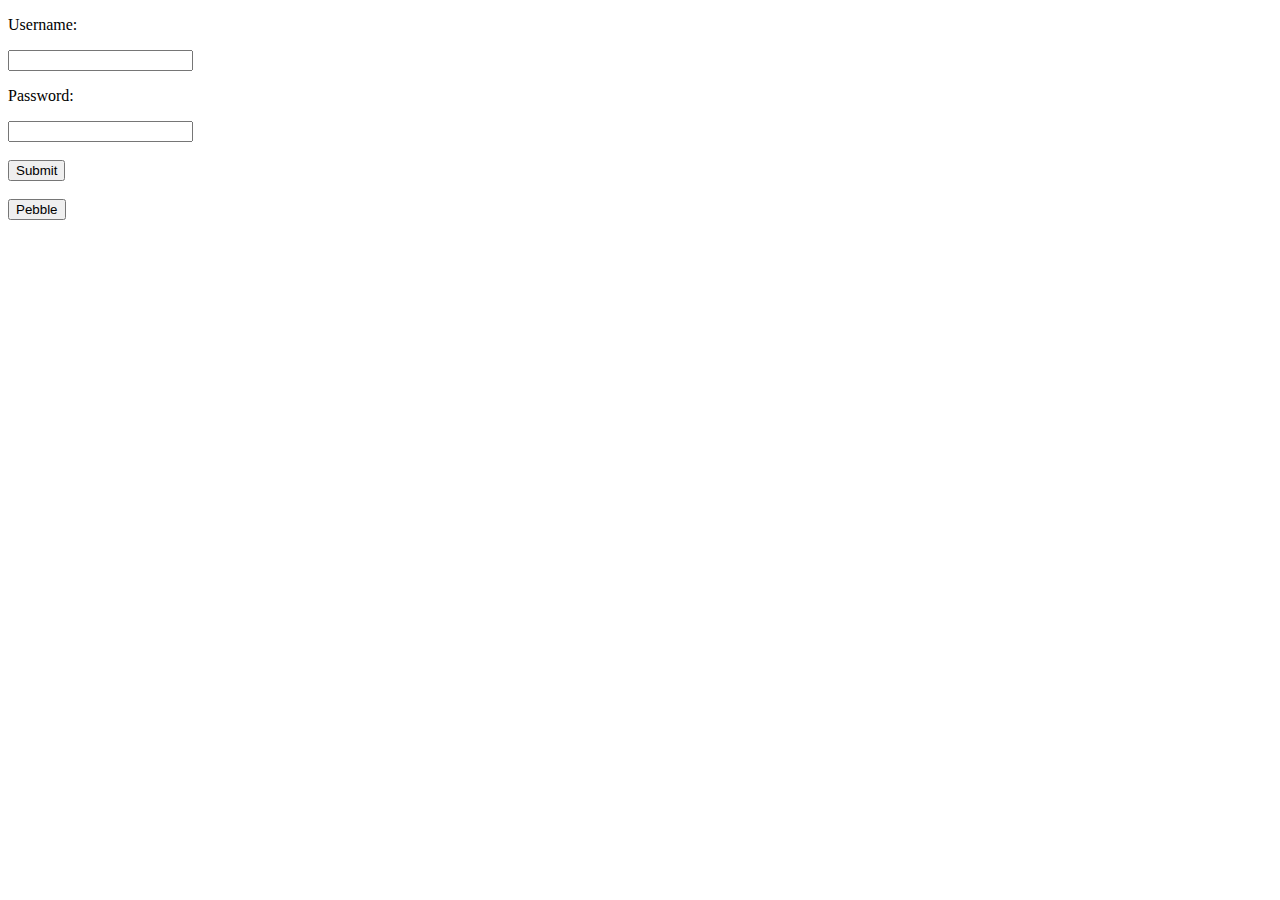
<file: auth.html>
<!DOCTYPE html>
<html>
<body>

<form>
<p>Username:</p><input type="text" name="firstname"><br>
<p>Password:</p><input type="password" name="pwd"><br><br>
<input type="submit"/><br><br>
<input type="button" value="Pebble"/>
</form>

</body>
</html>
</file>
